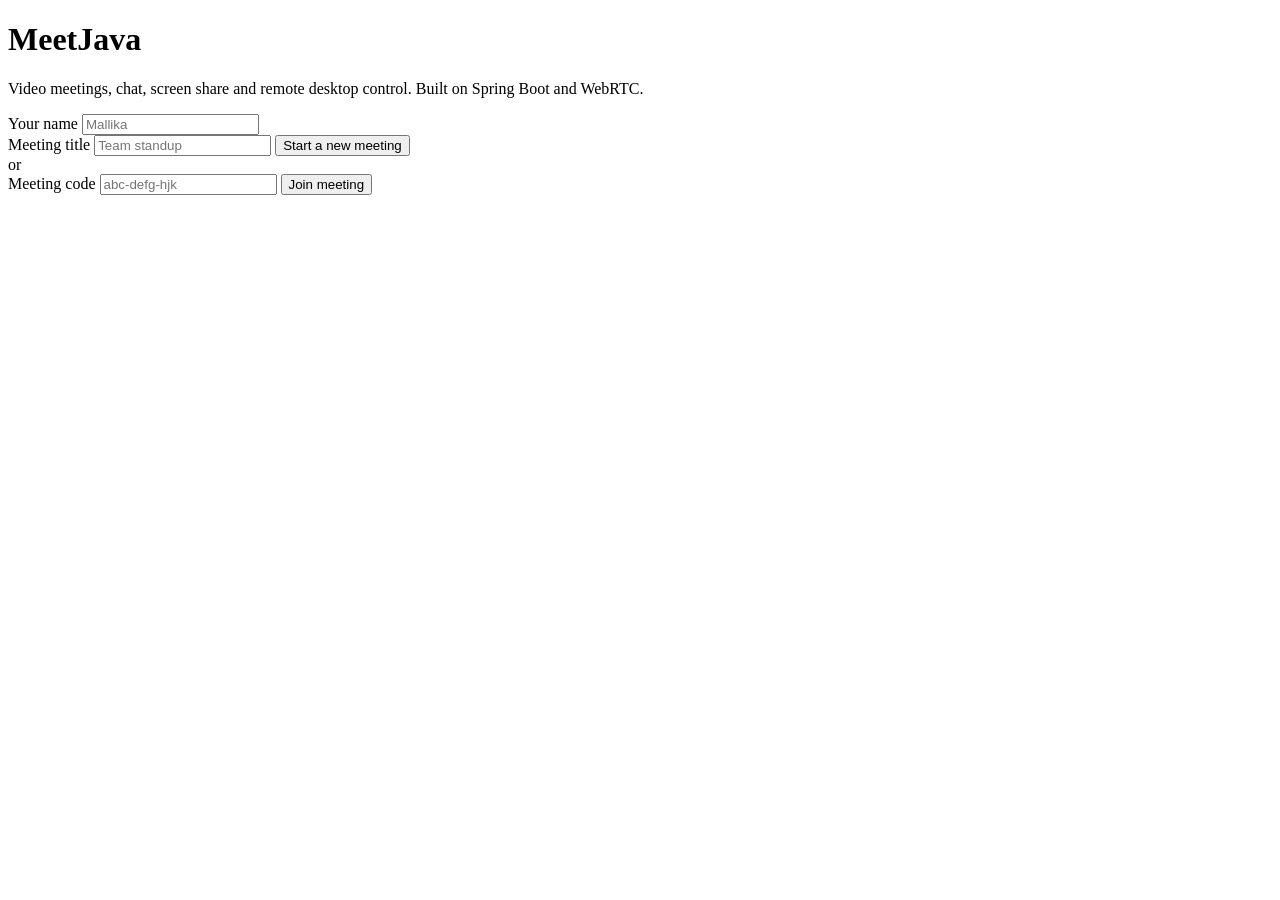
<file: src/main/resources/templates/index.html>
<!DOCTYPE html>
<html xmlns:th="http://www.thymeleaf.org" lang="en">
<head>
    <meta charset="UTF-8"/>
    <meta name="viewport" content="width=device-width, initial-scale=1"/>
    <title>MeetJava</title>
    <link rel="stylesheet" th:href="@{/css/app.css}"/>
</head>
<body class="lobby">

<main class="lobby-card">
    <h1>MeetJava</h1>
    <p class="tagline">Video meetings, chat, screen share and remote desktop control. Built on Spring Boot and WebRTC.</p>

    <div class="alert" th:if="${error}" th:text="${error}"></div>

    <label class="field">
        <span>Your name</span>
        <input type="text" id="nameInput" placeholder="Mallika" autocomplete="name"/>
    </label>

    <form method="post" th:action="@{/meetings}" class="block" onsubmit="return carryName(this)">
        <input type="hidden" name="name"/>
        <label class="field">
            <span>Meeting title</span>
            <input type="text" name="title" placeholder="Team standup"/>
        </label>
        <button type="submit" class="primary">Start a new meeting</button>
    </form>

    <div class="divider"><span>or</span></div>

    <form method="post" th:action="@{/join}" class="block" onsubmit="return carryName(this)">
        <input type="hidden" name="name"/>
        <label class="field">
            <span>Meeting code</span>
            <input type="text" name="code" placeholder="abc-defg-hjk" required autocomplete="off"/>
        </label>
        <button type="submit">Join meeting</button>
    </form>
</main>

<script>
    const saved = localStorage.getItem('meetjava.name');
    if (saved) document.getElementById('nameInput').value = saved;

    function carryName(form) {
        const name = document.getElementById('nameInput').value.trim() || 'Guest';
        localStorage.setItem('meetjava.name', name);
        form.querySelector('input[name="name"]').value = name;
        return true;
    }
</script>
</body>
</html>
</file>
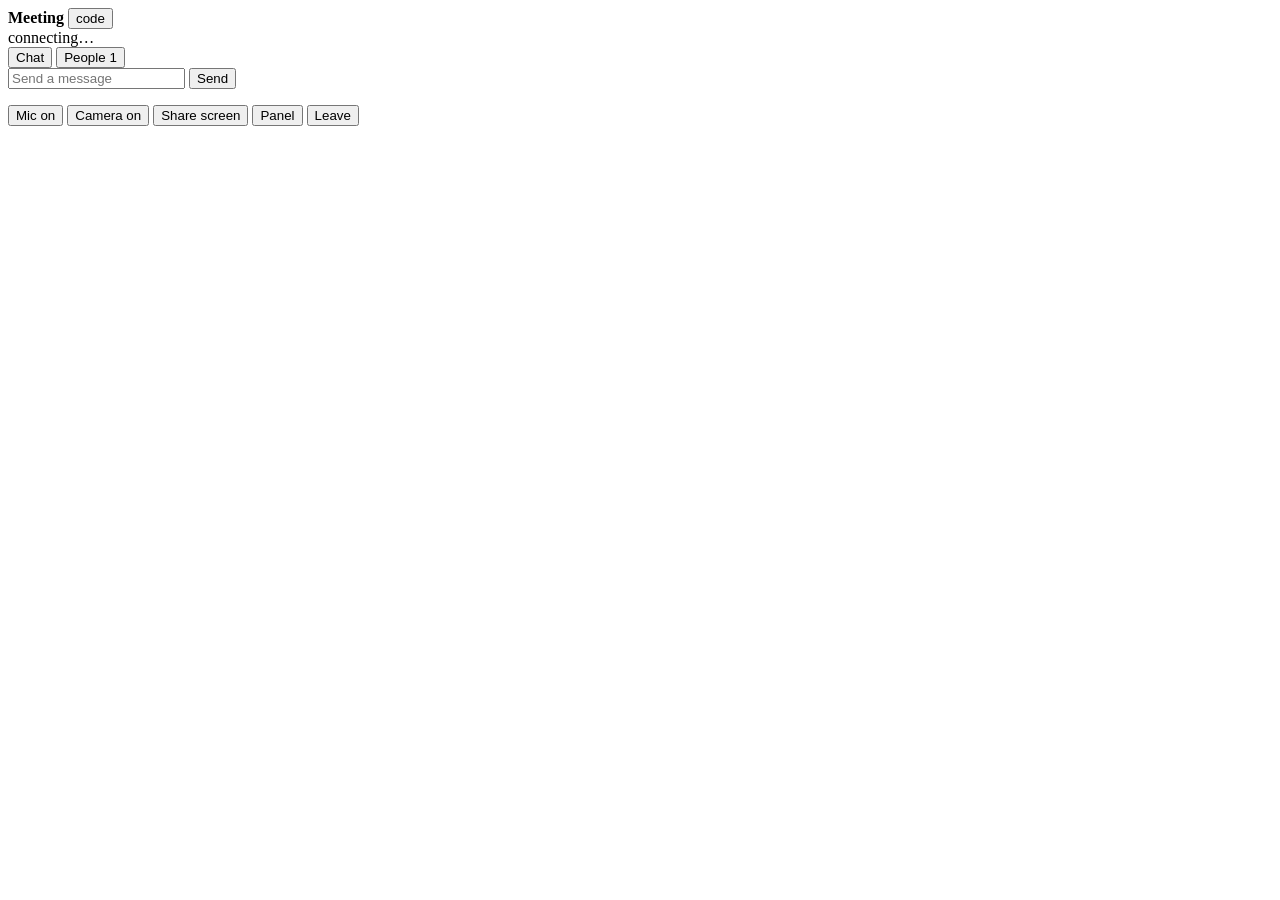
<file: src/main/resources/templates/meeting.html>
<!DOCTYPE html>
<html xmlns:th="http://www.thymeleaf.org" lang="en">
<head>
    <meta charset="UTF-8"/>
    <meta name="viewport" content="width=device-width, initial-scale=1"/>
    <title th:text="${meeting.title} + ' | MeetJava'">Meeting | MeetJava</title>
    <link rel="stylesheet" th:href="@{/css/app.css}"/>
</head>
<body class="in-meeting"
      th:attr="data-code=${meeting.code}, data-name=${displayName}, data-title=${meeting.title}">

<header class="topbar">
    <div class="meta">
        <strong th:text="${meeting.title}">Meeting</strong>
        <button class="code-chip" id="copyCode" th:text="${meeting.code}" title="Copy meeting code">code</button>
    </div>
    <div class="status" id="connStatus">connecting…</div>
</header>

<div class="control-banner" id="controlBanner" hidden>
    <span class="dot"></span>
    <span id="controlBannerText">Someone is controlling your desktop.</span>
    <button id="controlBannerStop" type="button">Stop control</button>
</div>

<div class="stage">
    <section class="grid" id="videoGrid"></section>

    <aside class="sidepanel" id="sidePanel">
        <div class="tabs">
            <button class="tab active" data-tab="chat">Chat</button>
            <button class="tab" data-tab="people">People <span id="peopleCount">1</span></button>
        </div>

        <div class="tabpane active" id="pane-chat">
            <div class="messages" id="messages"></div>
            <form class="composer" id="chatForm" autocomplete="off">
                <input type="text" id="chatInput" placeholder="Send a message" maxlength="2000"/>
                <button type="submit">Send</button>
            </form>
        </div>

        <div class="tabpane" id="pane-people">
            <ul class="people" id="peopleList"></ul>
        </div>
    </aside>
</div>

<footer class="controls">
    <button id="btnMic"    class="ctl" title="Mute / unmute">Mic on</button>
    <button id="btnCam"    class="ctl" title="Camera on / off">Camera on</button>
    <button id="btnShare"  class="ctl" title="Share your screen">Share screen</button>
    <button id="btnPanel"  class="ctl" title="Show or hide the side panel">Panel</button>
    <button id="btnLeave"  class="ctl danger">Leave</button>
</footer>

<div class="toast-stack" id="toasts"></div>

<script th:src="@{/js/meeting.js}"></script>
</body>
</html>
</file>
